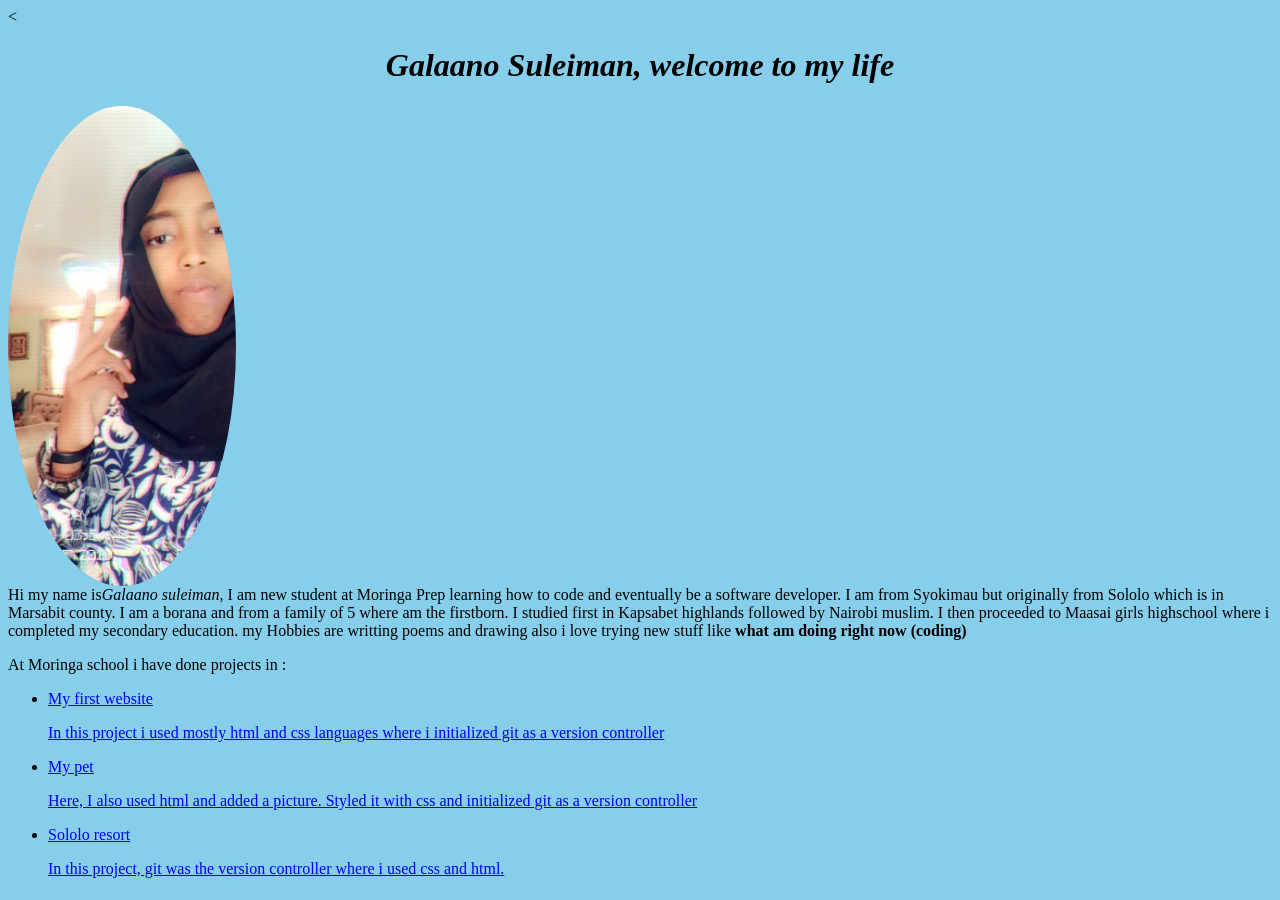
<file: index.html>
<<!DOCTYPE html>
<html>
  <head>
    <title>My Portfolio</title>
    <link href="css/styles.css" rel="stylesheet" type="text/css"
  </head>
  <body>
  <h1>Galaano Suleiman, welcome to my life</h1>
  <span><img class="avatar" src="images/galaano.jpg" alt="MY PORTFOLIO"></span>
  <div class="About me"
  <p> Hi my name is<em>Galaano suleiman</em>, I am new student at Moringa Prep learning how to code and eventually be a software developer.
    I am from Syokimau but originally from Sololo which is in Marsabit county.
    I am a borana and from a family of 5 where am the firstborn.
    I studied first in Kapsabet highlands followed by Nairobi muslim. I then proceeded to Maasai girls highschool
    where i completed my secondary education.
    my Hobbies are writting poems and drawing also i love trying new stuff like<strong> what am doing right now (coding)</strong></P>
    </div>
    <p> At Moringa school i have done projects in :</p>
    <ul>
    <li><a href="https://github.com/Sgalaano/First-website.git">My first website</li>

    <p> In this project i used mostly html and css languages where i initialized git as a version controller</p>
    <li><a href="https://github.com/Sgalaano/Favorite-pet.git">My pet</li>

    <p> Here, I also used html and added a picture. Styled it with css and initialized git as a version controller</p>
    <li><a href="https://github.com/Sgalaano/Sololo-resort.git">Sololo resort</li>
      
    <p> In this project, git was the version controller where i used css and html.</p>
    </ul>

</body>
</html>
</file>
<file: css/styles.css>
body{
  background-color: skyblue;
  font-family:normal;
}
 h1 {
   font-style:oblique;
   text-align: center;
   font-display:fallback;
 }
 .avatar{
   max-height: 480px;
   border-radius: 50%;
 }
 .index {
   text-align: center;
 }
 .About{
   text-decoration-color: pink;
 }
 .project{
   text-align: center;
}
</file>
